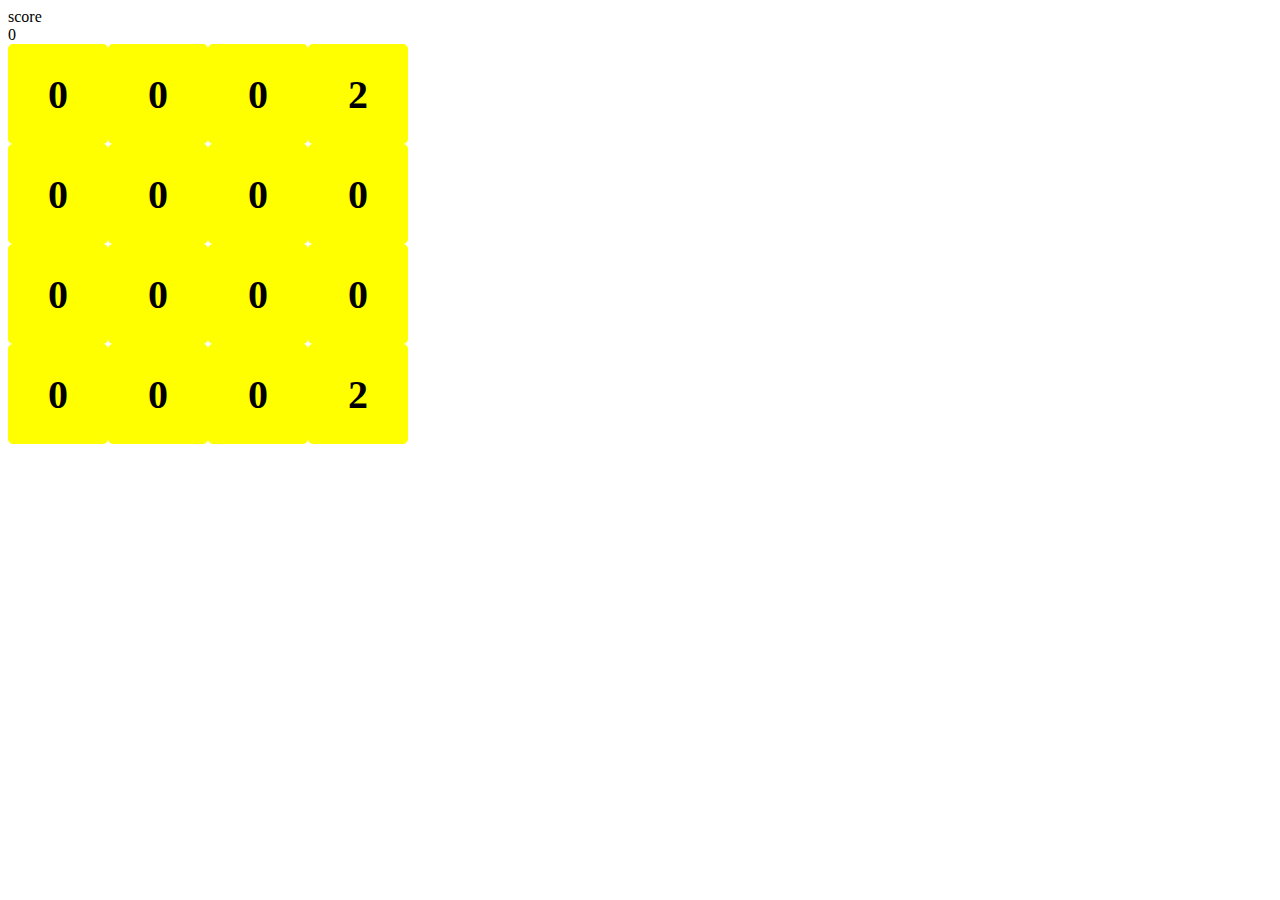
<file: index.html>
<!DOCTYPE html>
<html lang="en">
  <head>
    <meta charset="UTF-8" />
    <meta http-equiv="X-UA-Compatible" content="IE=edge" />
    <meta name="viewport" content="width=device-width, initial-scale=1.0" />
    <title>2048</title>
    <link rel="stylesheet" href="css/style.css" />
    <script src="js/app.js"></script>
  </head>
  <body>
    <div class="score-container">
      <div class="score-title">score</div>
      <span id="score">0</span>
    </div>
    <div class="grid"></div>
  </body>
</html>
</file>
<file: css/style.css>
.body {
  background-color: pink;
}

.grid {
  display: flex;
  flex-wrap: wrap;
  width: 400px;
  height: 400px;
}

.grid div {
  width: 100px;
  height: 100px;
  background-color: yellow;
  font-size: 40px;
  align-items: center;
  display: flex;
  justify-content: center;
  border: radius 40px;
  font-weight: bold;
}

.square {
  border-radius: 5px;
}
</file>
